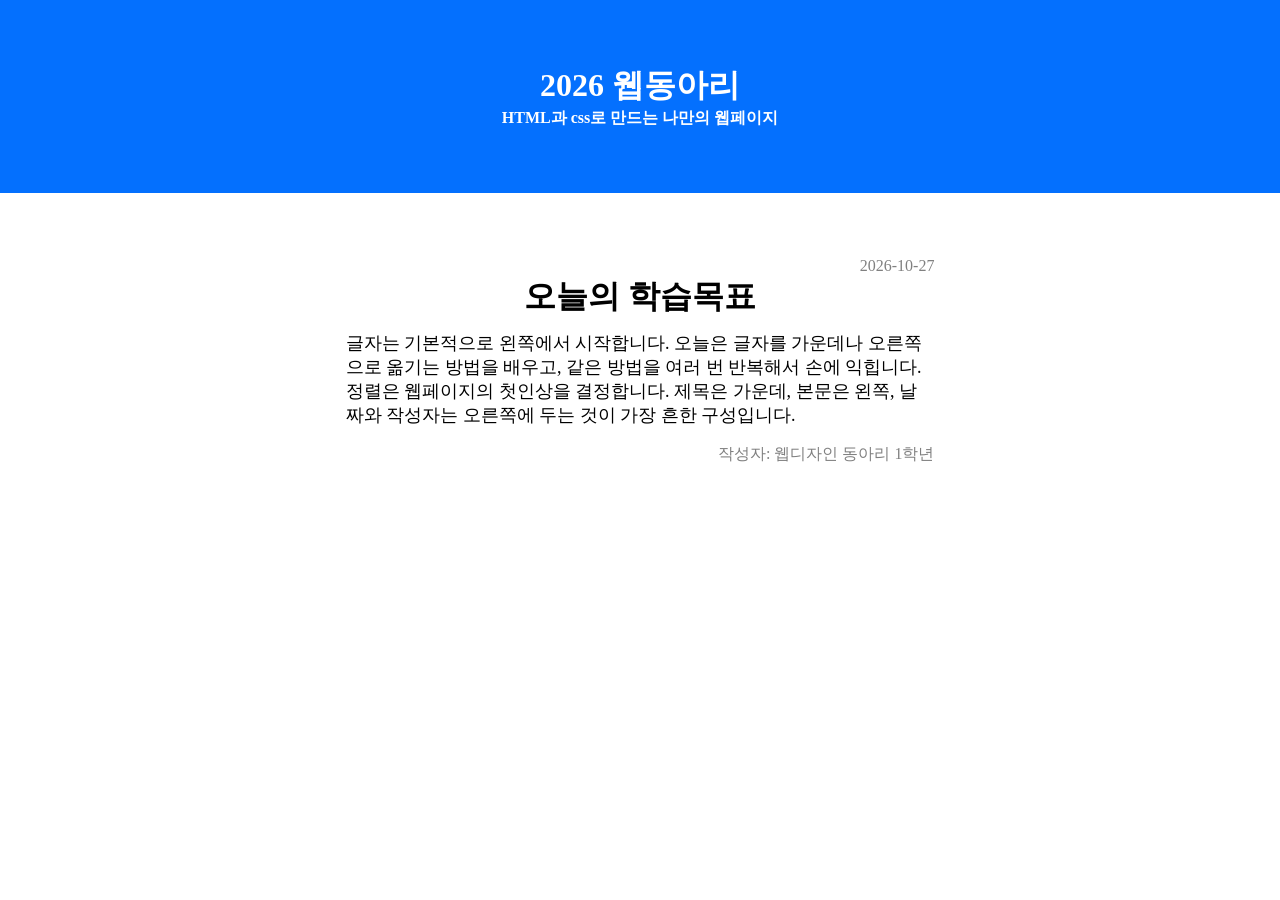
<file: s1조재슬/index.html>
<!DOCTYPE html>
<html lang="ko">
<head>
    <meta charset="UTF-8">
    <meta name="viewport" content="width=device-width, initial-scale=1.0">
    <link rel="stylesheet" href="style.css">
    <title>Document</title>
</head>
<body>

    <div class="top">

        <h1>2026 웹동아리</h1>

        <p>HTML과 css로 만드는 나만의 웹페이지</p>

    </div>

    <div class="content">

        <p class="day">2026-10-27</p>

        <h1>오늘의 학습목표</h1>

        <p class="top-con">글자는 기본적으로 왼쪽에서 시작합니다. 오늘은 글자를 가운데나 오른쪽으로 옮기는 방법을 배우고, 같은 방법을 여러 번 반복해서 손에 익힙니다.
        </p>

        <p class="bot-con">정렬은 웹페이지의 첫인상을 결정합니다. 제목은 가운데, 본문은 왼쪽, 날짜와 작성자는 오른쪽에 두는 것이 가장 흔한 구성입니다.</p>

        <p class="source"> 작성자: 웹디자인 동아리 1학년</p>

    </div>



</body>
</html>
</file>
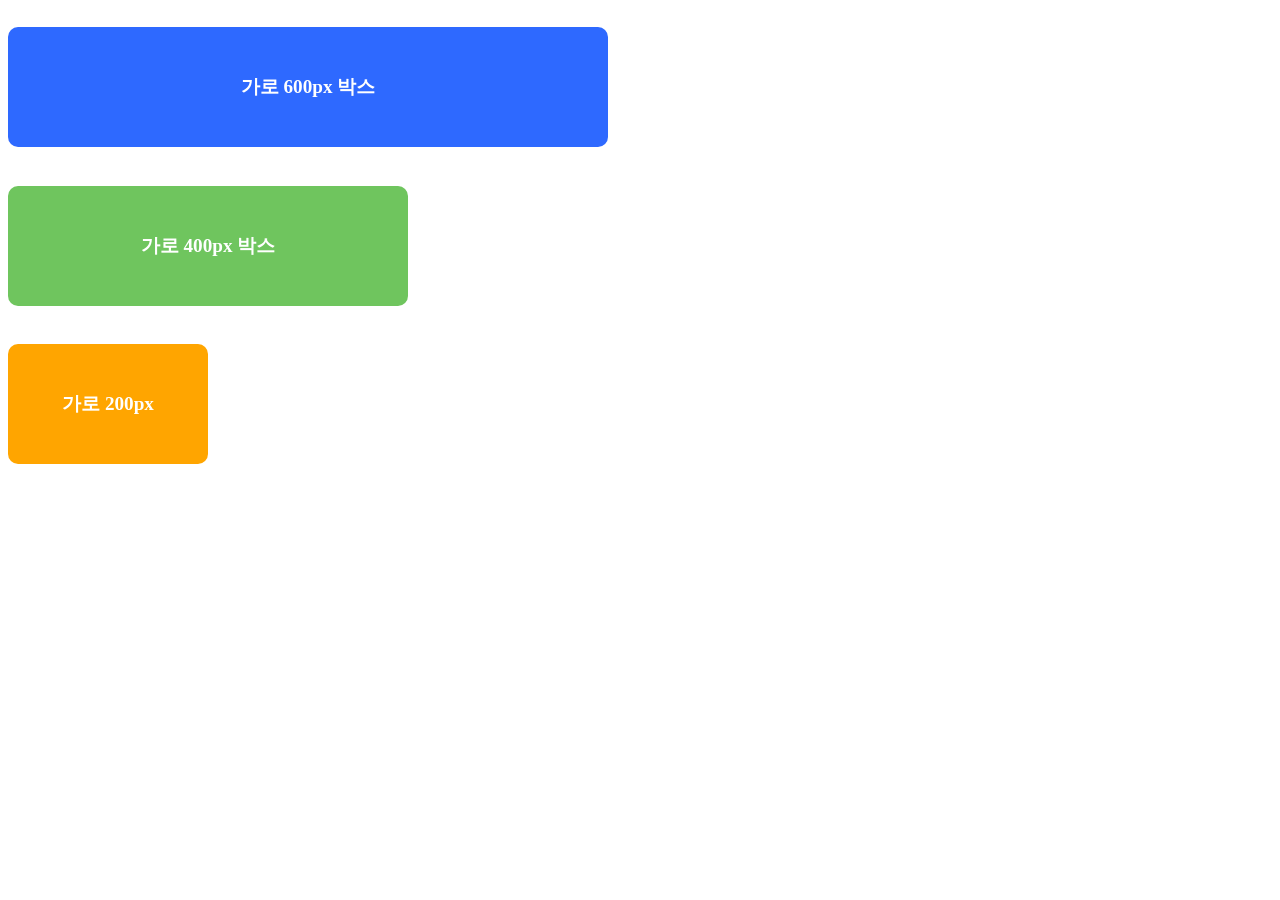
<file: s2 조재슬/index.html>
<!DOCTYPE html>
<html lang="en">
<head>
    <meta charset="UTF-8">
    <meta name="viewport" content="width=device-width, initial-scale=1.0">
    <link rel="stylesheet" href="style.css">
    <title>Document</title>
</head>
<body>
    
    <p class="blue">가로 600px 박스</p>

    <p class="green">가로 400px 박스</p>

    <p class="orange">가로 200px</p>

</body>
</html>
</file>
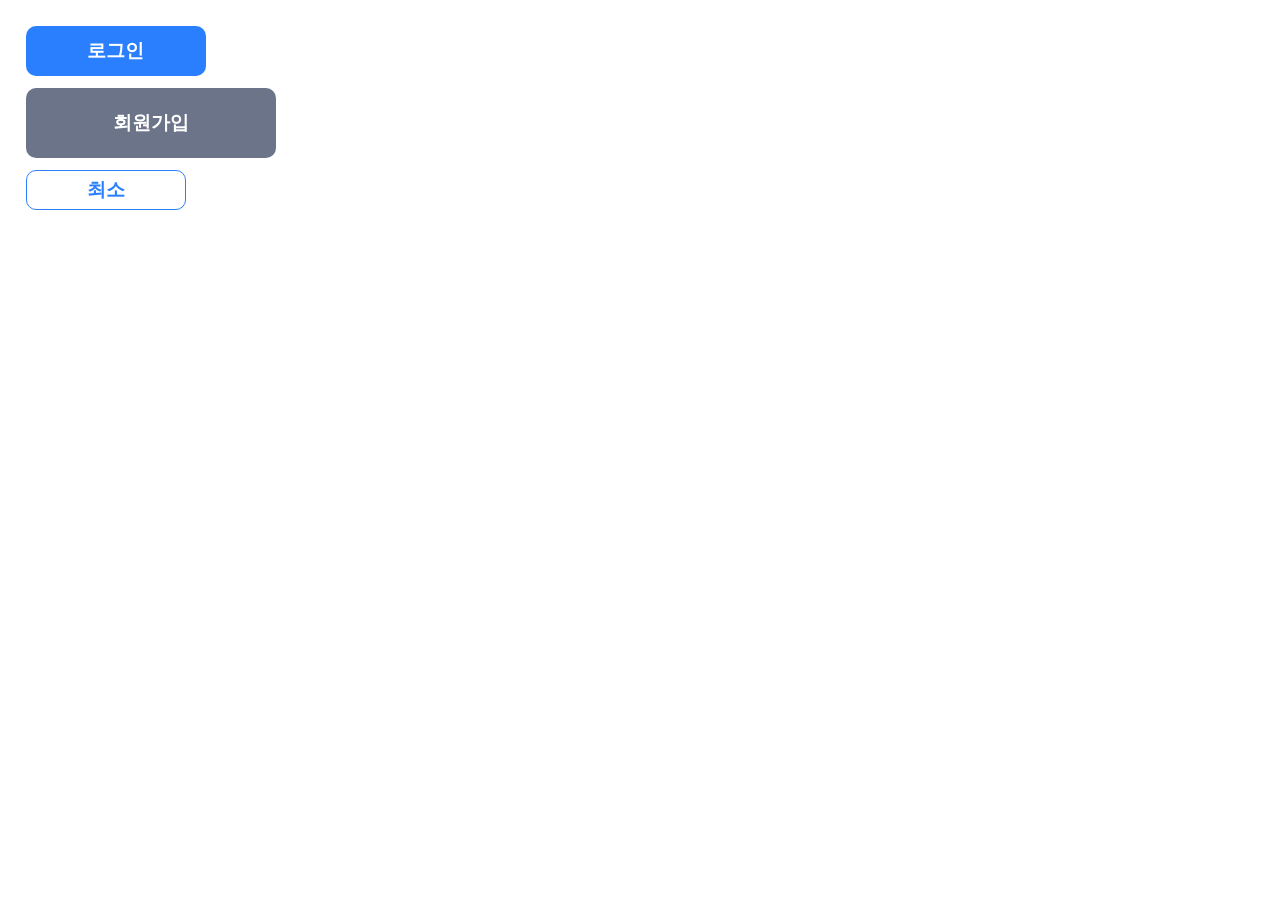
<file: s3 조재슬/index.html>
<!DOCTYPE html>
<html lang="ko">
<head>
    <meta charset="UTF-8">
    <meta name="viewport" content="width=device-width, initial-scale=1.0">
    <link rel="stylesheet" href="style.css">
    <title>Document</title>
</head>
<body>
    
    <a href="" class="login">로그인</a>

    <a href="" class="sign-in">회원가입</a>

    <a href="" class="cencel">최소</a>

</body>
</html>
</file>
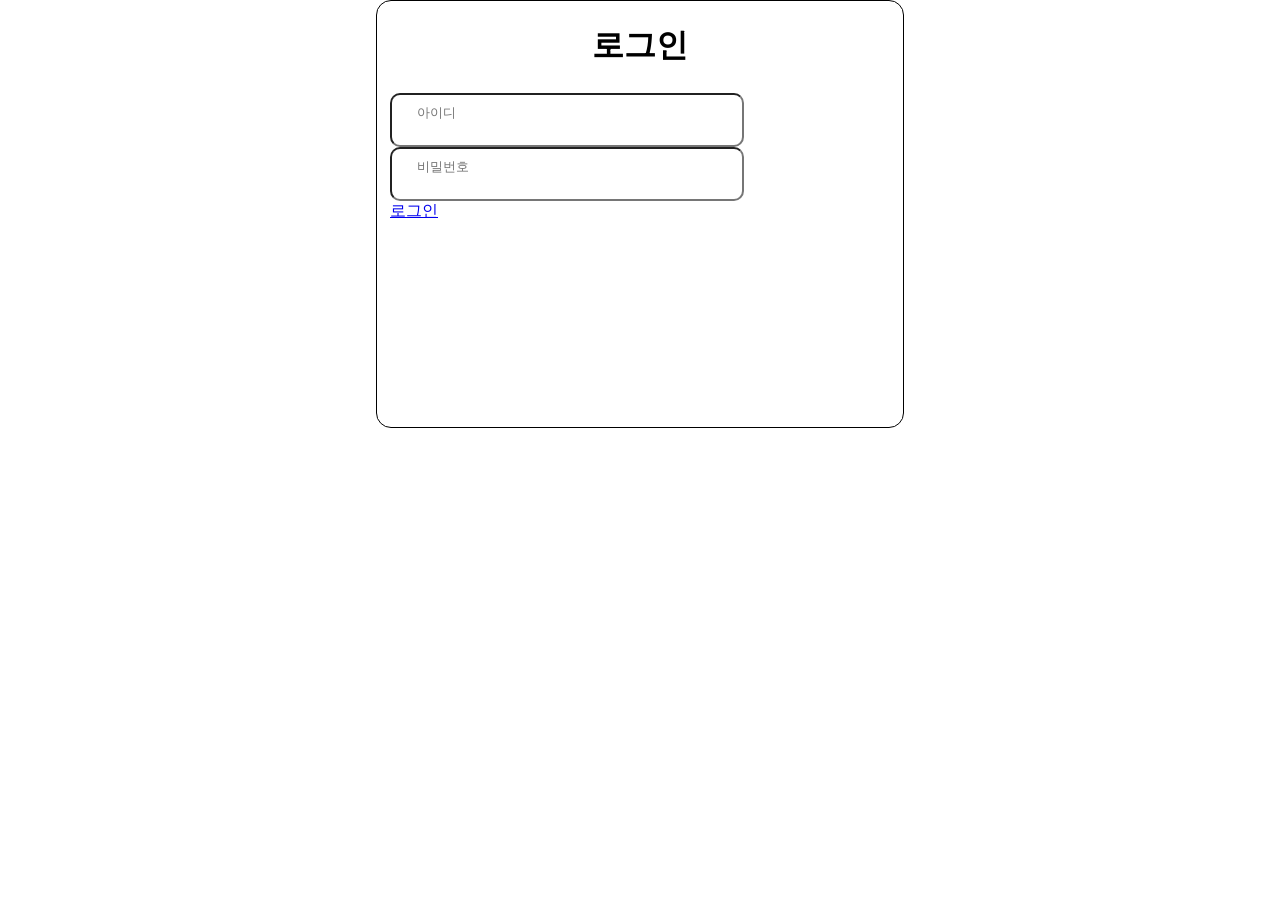
<file: s4 조재슬 아직밍한/index.html>
<!DOCTYPE html>
<html lang="ko">
<head>
    <meta charset="UTF-8">
    <meta name="viewport" content="width=device-width, initial-scale=1.0">
    <link rel="stylesheet" href="style.css">
    <title>Document</title>
</head>
<body>
    
    <div class="content">

        <h1>로그인</h1>

        <input type="id" placeholder="아이디">

        <input type="password" placeholder="비밀번호">

        <a href="#">로그인</a>

    </div>

</body>
</html>
</file>
<file: s1조재슬/style.css>
* {
    margin: 0;
    box-sizing: border-box;
}

.top {
    background-color: rgb(4, 112, 254);
    padding: 2%;
    display: flex;
    flex-direction: column;
    padding: 5%;
}

.top h1, .top p {
    display: flex;
    color: white;
    font-weight: 600;
    justify-content: center;
}

.content {
    display: flex;
    flex-direction: column;
    padding: 5%;
    padding-left: 27%;
    padding-right: 27%;
}

.day{
    color: gray;
    display: flex;
    justify-content: end;
}

.source{
    color: gray;
    display: flex;
    justify-content: end;
}

.content h1, .top-con, .bot-con {
    display: flex;
    justify-content: center;

}

.content h1 {
    font-weight: 700;
}

.top-con, .bot-con {
    font-size: large;
    font-weight: 500;
    display: flex;
    justify-content: start;
}


.top-con {
    margin-top: 2%;
}

.bot-con {
    margin-bottom: 3%;
}
</file>
<file: s2 조재슬/style.css>
body {
    display: flex;
    flex-direction: column;
    justify-content: center;
}

p {
    color: white;
    border-radius: 10px;
    display: flex;
    justify-content: center;
    height: 120px;
    align-items: center;
    font-weight: 600;
    font-size: larger;
}

.blue {
    width: 600px;
    background-color: rgb(46, 105, 255);
}

.green {
    width: 400px;
    background-color: rgb(111, 197, 94);
}


.orange {
    width: 200px;
    background-color: orange;
}
</file>
<file: s3 조재슬/style.css>
* {
    margin: 0;
    padding: 0;
    box-sizing: border-box;
}


body {
    display: flex;
    flex-direction: column;
    justify-content: start;
    padding: 2%;
}

a {
    display: flex;
    justify-content: center;
    align-items: center;
    text-decoration: none;
    justify-content: start;
    border-radius: 10px;
    font-weight: 600;
    font-size: larger;
}


.login {
    color: white;
    background-color: rgb(42, 127, 255);
    width: 180px;
    height: 50px;
    display: flex;
    justify-content: center;
    align-items: center;
}

.sign-in {
    color: white;
    background-color: rgb(108, 116, 137);
    width: 250px;
    height: 70px;
    margin-top: 1%;
    display: flex;
    justify-content: center;
    align-items: center;
}

.cencel {
    color: rgb(42, 127, 255);
    border: rgb(42, 127, 255) 1px solid;
    width: 160px;
    height: 40px;
    margin-top: 1%;
    display: flex;
    justify-content: center;
    align-items: center;
}
</file>
<file: s4 조재슬 아직밍한/style.css>
*{
    background-dawwcolor: rgb(227, 238, 247);
    margin: 0;
    padding: 0;
}

body {
    display: flex;
    justify-content: center;
}

.content h1, input {
    padding: 5%;
    padding-top: 2%;
    display: flex;
    justify-content: center;
}

.content {
    width: 500px;
    height: 400px;
    display: flex;
    padding: 1%;
    flex-direction: column;
    background-color: white;
    border-radius: 15px;
    border: 1px black solid;
    box-shadow: 2px;
}

.content input {
    border-radius: 10px;
    width: 300px;
    display: flex;
    justify-content: center;
}
</file>
